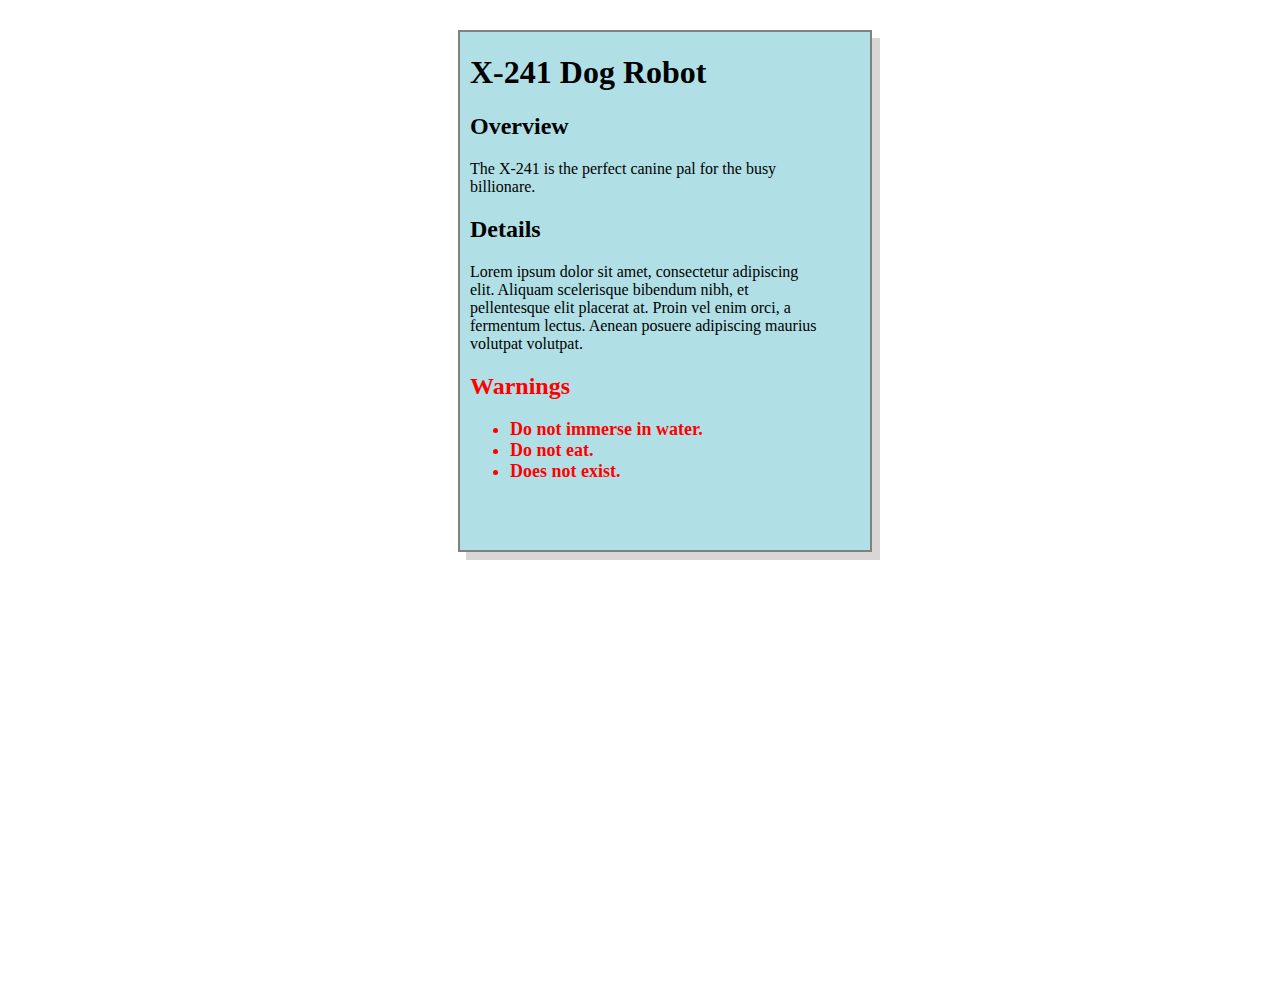
<file: Lab1/index.html>
<!DOCTYPE html>
<html lang="en">
<head>
    <meta charset="UTF-8">
    <meta http-equiv="X-UA-Compatible" content="IE=edge">
    <meta name="viewport" content="width=device-width, initial-scale=1.0">
    <title>EXPIT Lab1 HTML/CSS Project</title>
    <link rel="stylesheet" type="text/css" href=".\stylesheet.css" />
     
</head>
   

<body>
    <div id="main">

        <h1>X-241 Dog Robot</h1>

        <h2>Overview</h2>
        <p>The X-241 is the perfect canine pal for the busy billionare.</p>

        <h2>Details</h2>
        <p>
            Lorem ipsum dolor sit amet, consectetur adipiscing elit. Aliquam scelerisque bibendum nibh,
            et pellentesque elit placerat at. Proin vel enim orci, a fermentum lectus.
            Aenean posuere adipiscing maurius volutpat volutpat.
        </p>
        <div class="warning">
            <h2>Warnings</h2>
            <ul>
                <li>Do not immerse in water.</li>
                <li>Do not eat.</li>
                <li>Does not exist.</li>
            </ul>
        </div>
    </div>
</body>
</html>
</file>
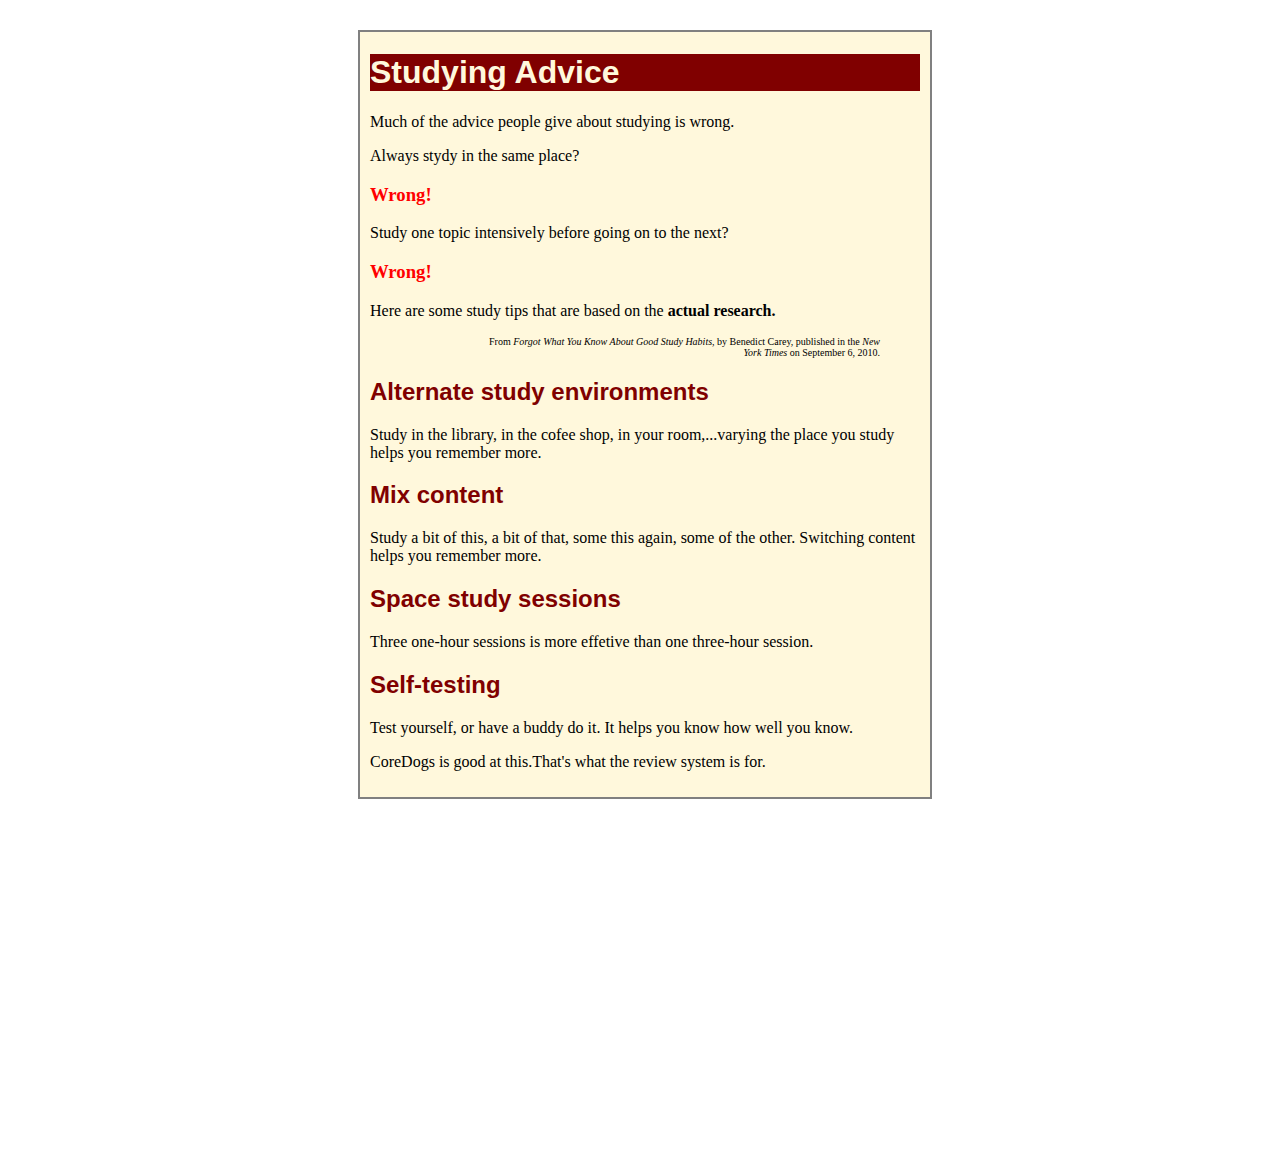
<file: Lab2/index.html>
<!DOCTYPE html>
<html lang="en">
<head>
    <meta charset="UTF-8">
    <meta http-equiv="X-UA-Compatible" content="IE=edge">
    <meta name="viewport" content="width=device-width, initial-scale=1.0">
    <title>EXPIT Lab2 HTML/CSS Project</title>
    <link rel="stylesheet" type="text/css" href=".\stylesheet.css" />
</head>
<body>

    <div class="main">
        <h1>Studying Advice</h1>
        <p>Much of the advice people give about studying is wrong.</p>
        <p>Always stydy in the same place?</p>
        <h3 style="color: red">Wrong!</h3>
        <p>Study one topic intensively before going on to the next?</p>
        <h3 style="color: red">Wrong!</h3>
        <p>Here are some study tips that are based on the <strong>actual research.</strong></p>
        <blockquote>
            From<em> Forgot What You Know About Good Study Habits, </em>by Benedict Carey,
            published in the <em>New</em><span><br><em>York Times </em>on September 6, 2010.</span>
        </blockquote>

        <aside>
            <h2>Alternate study environments</h2>
            <p>
                Study in the library, in the cofee shop, in your room,...varying the
                place you study helps you remember more.
            </p>

            <h2>Mix content</h2>
            <p>
                Study a bit of this, a bit of that, some this again, some of the other.
                Switching content helps you remember more.
            </p>

            <h2>Space study sessions</h2>
            <p>Three one-hour sessions is more effetive than one three-hour session.</p>

            <h2>Self-testing</h2>
            <p>Test yourself, or have a buddy do it. It helps you know how well you know.</p>
            <p>CoreDogs is good at this.That's what the review system is for.</p>

        </aside>
    </div>
</body>
</html>
</file>
